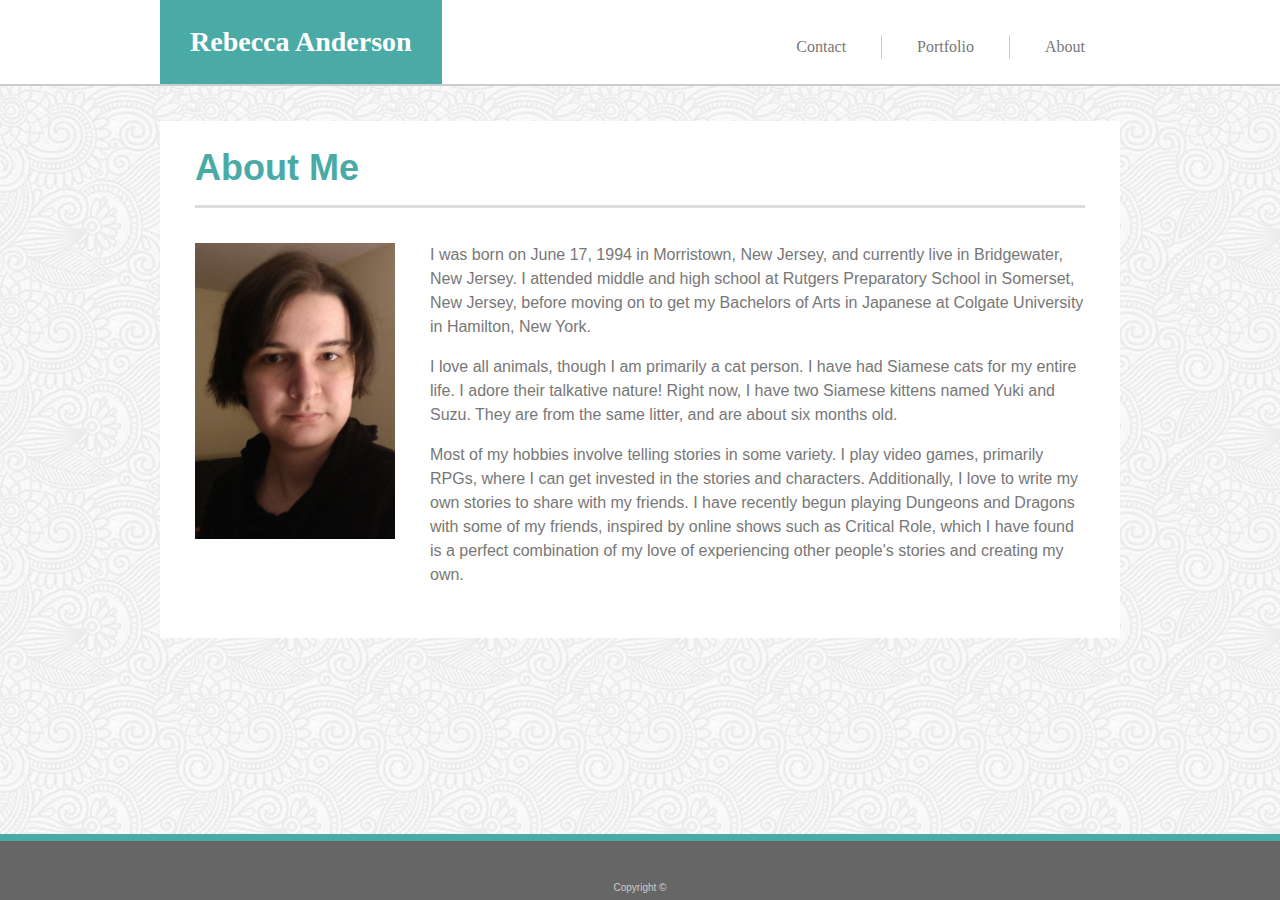
<file: index.html>
<!DOCTYPE html>
<html lang="en">

<head>
  <meta charset="UTF-8">
  <meta name="viewport" content="width=device-width, initial-scale=1.0">
  <meta http-equiv="X-UA-Compatible" content="ie=edge">
  <title>Rebecca Anderson: Home</title>
  <link rel="stylesheet" href="./assets/css/style.css">
</head>

<body>
  <!-- Heading -->
  <div class="header">
    <div class="content clearfix">
      <div class="nameblock">
        Rebecca Anderson
      </div>
      <div class="nav">
        <div class="aboutblock">
          <a href="index.html" class="navlink">About</a>
        </div>
        <div class=portfolioblock>
          <a href="portfolio.html" class="navlink">Portfolio</a>
        </div>
        <div class="contactblock">
          <a href="contact.html" class="navlink">Contact</a>
        </div>
      </div>
    </div>
  </div>

  <!-- End Heading -->

  <!-- Main Content -->

  <div class="content main clearfix">
    <h1>
      About Me
    </h1>
    <img src="./assets/images/self.png" alt="Picture of Rebecca Anderson" class="imgself" />
    <p>
      I was born on June 17, 1994 in Morristown, New Jersey, and currently live in Bridgewater, New Jersey. I attended middle and
      high school at Rutgers Preparatory School in Somerset, New Jersey, before moving on to get my Bachelors of Arts in
      Japanese at Colgate University in Hamilton, New York.
    </p>
    <p>
      I love all animals, though I am primarily a cat person. I have had Siamese cats for my entire life. I adore their talkative
      nature! Right now, I have two Siamese kittens named Yuki and Suzu. They are from the same litter, and are about six
      months old.
    </p>
    <p>
      Most of my hobbies involve telling stories in some variety. I play video games, primarily RPGs, where I can get invested
      in the stories and characters. Additionally, I love to write my own stories to share with my friends. I have recently
      begun playing Dungeons and Dragons with some of my friends, inspired by online shows such as Critical Role, which I
      have found is a perfect combination of my love of experiencing other people's stories and creating my own.
    </p>
  </div>

  <!-- End Main Content -->

  <!-- Footer -->
  <div class="footer">
    Copyright &copy;
  </div>
  <!-- End Footer -->
</body>

</html>
</file>
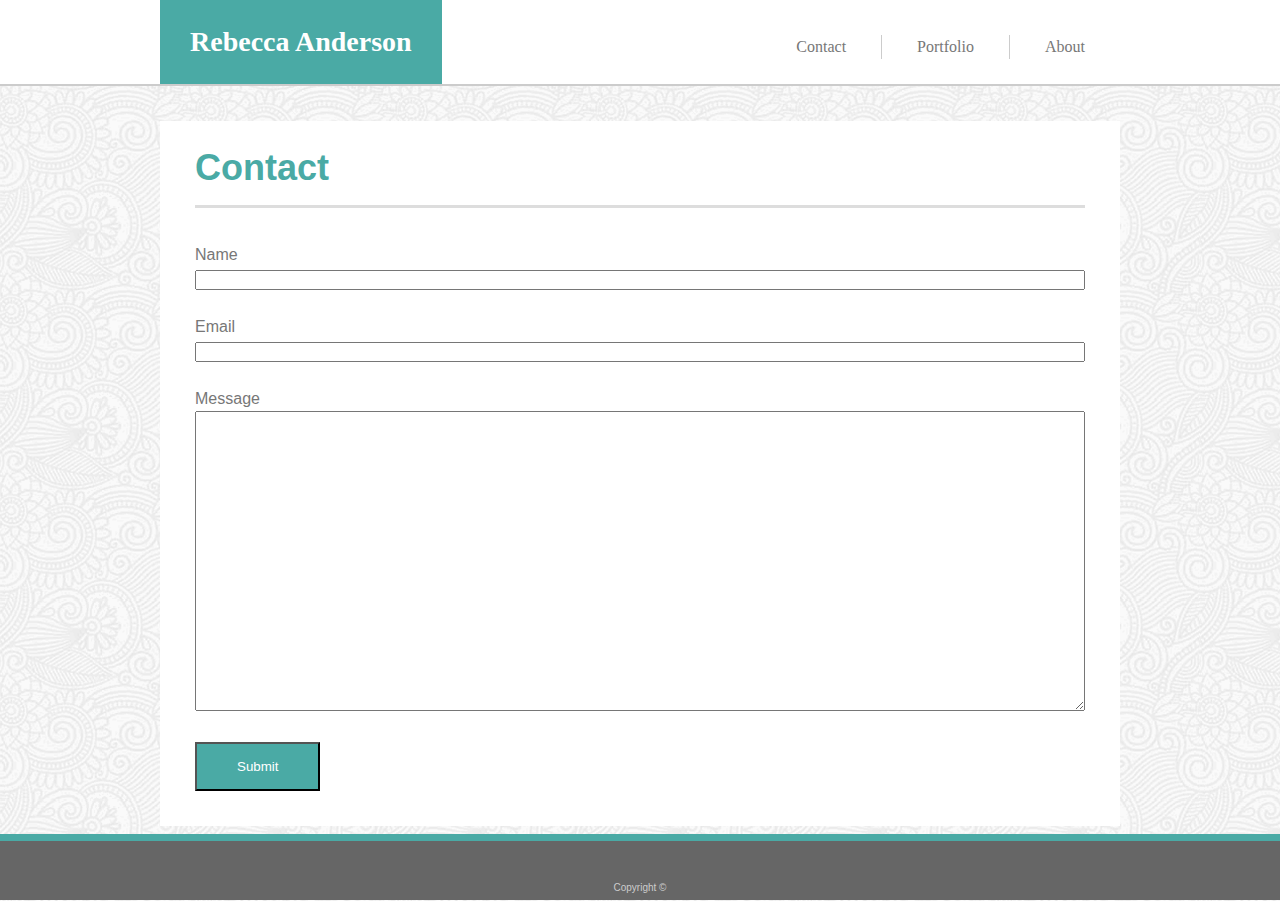
<file: contact.html>
<!DOCTYPE html>
<html lang="en">
<head>
  <meta charset="UTF-8">
  <meta name="viewport" content="width=device-width, initial-scale=1.0">
  <meta http-equiv="X-UA-Compatible" content="ie=edge">
  <title>Rebecca Anderson: Contact
  </title>
  <link rel="stylesheet" href="./assets/css/style.css">
</head>
<body>
  <!-- Heading -->
  <div class="header">
      <div class="content clearfix">
        <div class="nameblock">
          Rebecca Anderson
        </div>
        <div class="nav">
          <div class="aboutblock">
            <a href="index.html" class="navlink">About</a>
          </div>
          <div class=portfolioblock>
              <a href="portfolio.html" class="navlink">Portfolio</a>
          </div>
          <div class="contactblock">
            <a href="contact.html" class="navlink">Contact</a>
          </div>
        </div>
      </div>
    </div>
    
  <!-- End Heading -->
    
  <!-- Main Content -->

  <div class="content main">
    <h1>
      Contact
    </h1>
    <form>
      Name<br>
      <input type="text" name="name">
      <br><br>
      Email<br>
      <input type="text" name="email">
      <br><br>
      Message<br>
      <textarea></textarea>
      <br><br>
      <button id="submit">Submit</button>
    </form>
  </div>

  <!-- End Main Content -->

  <!-- Footer -->
  <div class="footer">
    Copyright &copy;
  </div>
  <!-- End Footer -->
  
</body>
</html>
</file>
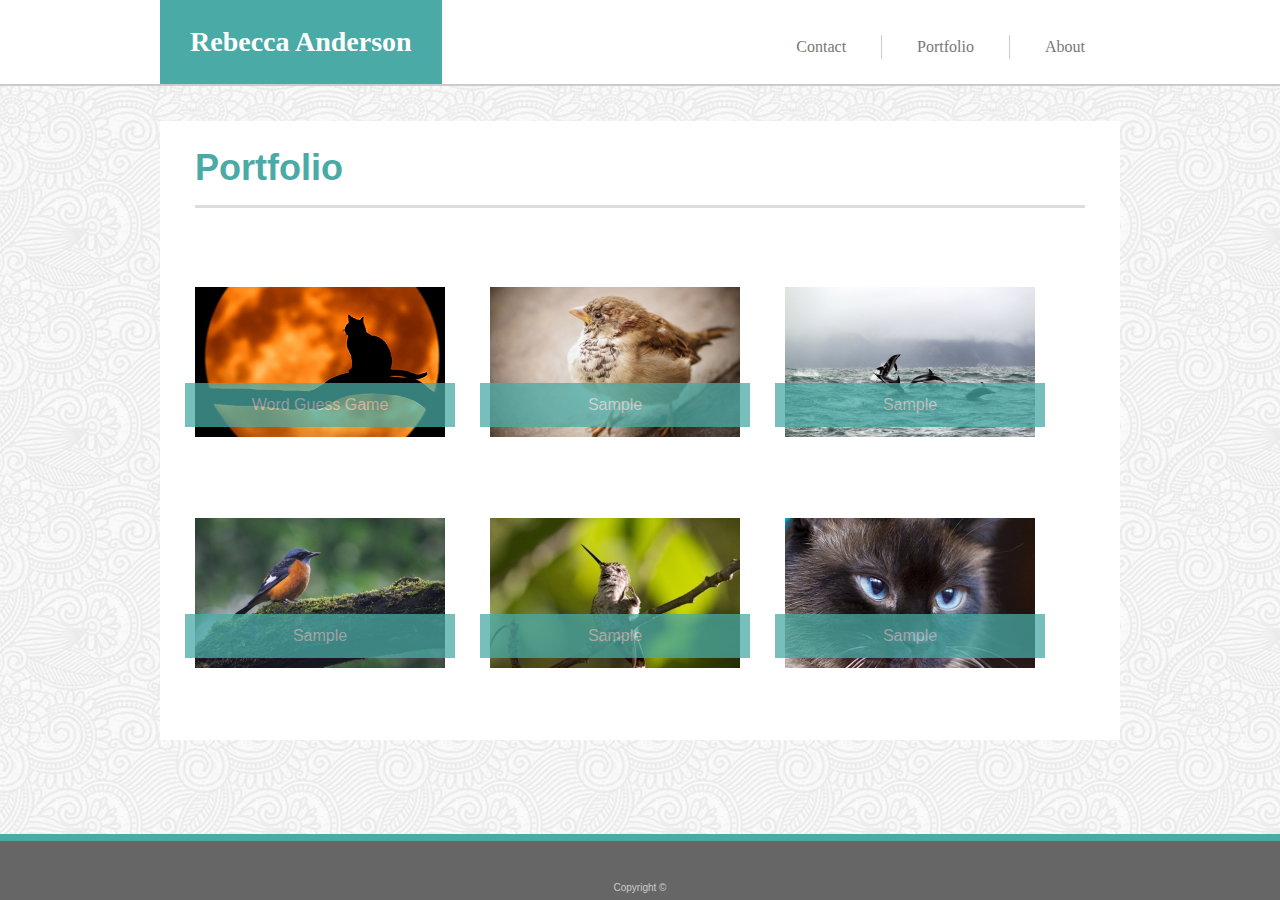
<file: portfolio.html>
<!DOCTYPE html>
<html lang="en">

<head>
  <meta charset="UTF-8">
  <meta name="viewport" content="width=device-width, initial-scale=1.0">
  <meta http-equiv="X-UA-Compatible" content="ie=edge">
  <title>Rebecca Anderson: Portfolio</title>
  <link rel="stylesheet" href="./assets/css/style.css">
</head>

<body>
  <!-- Heading -->
  <div class="header">
    <div class="content clearfix">
      <div class="nameblock">
        Rebecca Anderson
      </div>
      <div class="nav">
        <div class="aboutblock">
          <a href="index.html" class="navlink">About</a>
        </div>
        <div class=portfolioblock>
          <a href="portfolio.html" class="navlink">Portfolio</a>
        </div>
        <div class="contactblock">
          <a href="contact.html" class="navlink">Contact</a>
        </div>
      </div>
    </div>
  </div>

  <!-- End Heading -->

  <!-- Main Content -->

  <div class="content main clearfix">
    <h1>
      Portfolio
    </h1>
    <div class="clearfix folioline">
      <div class="foliobox">
        <div class="foliotext">
          <a href="https://reanderson.github.io/word-guess-game/" class="foliolink" target="_blank">Word Guess Game</a>
        </div>
        <img src="assets/images/wordguess.png" class="folioimage"/>
      </div>
      <div class="foliobox">
        <div class="foliotext">
          <a href="#" class="foliolink">Sample</a>
        </div>
        <img src="assets/images/filler-2.jpg" class="folioimage"/>
      </div>
      <div class="foliobox">
        <div class="foliotext">
          <a href="#" class="foliolink">Sample</a>
        </div>
        <img src="assets/images/filler-3.jpg" class="folioimage"/>
      </div>
    </div>
    <div class="clearfix folioline">
      <div class="foliobox">
        <div class="foliotext">
          <a href="#" class="foliolink">Sample</a>
        </div>
        <img src="assets/images/filler-4.jpg" class="folioimage"/>
      </div>
      <div class="foliobox">
        <div class="foliotext">
          <a href="#" class="foliolink">Sample</a>
        </div>
        <img src="assets/images/filler-5.jpg" class="folioimage"/>
      </div>
      <div class="foliobox">
        <div class="foliotext">
          <a href="#" class="foliolink">Sample</a>
        </div>
        <img src="assets/images/filler-6.jpg" class="folioimage"/>
      </div>
    </div>
  </div>

  <!-- End Main Content -->

  <!-- Footer -->
  <div class="footer">
    Copyright &copy;
  </div>
  <!-- End Footer -->
</body>

</html>
</file>
<file: assets/css/style.css>
/* general use styles */

* {
  box-sizing: border-box;
}

body {
  margin: 0;
  background: #aaaaaa url('../images/full-bloom.png');
  font-family: 'Arial', 'Helvetica Neue', Helvetica, sans-serif;
  line-height: 150%;
  font-size: 16px;
}

h1 {
  color: #4aaaa5;
  margin: 0;
  margin-bottom: 35px;
  padding-bottom: 25px;
  border-bottom-color: #dddddd;
  border-bottom-style: solid;
  border-bottom-width: 3px;
  font-size: 36px;
}

input {
  width: 100%;
  margin: 0;
  height: 20px;
}

textarea {
  width: 100%;
  height: 300px;
  margin: 0;
}

.content {
  width: 960px;
  margin: 0 auto;
}

.clearfix::after {
  content: "";
  display: block;
  clear: both;
}

/* end genral use styles */

/* heading styles */
.header {
  font-family: 'Georgia', Times, 'Times New Roman', serif;
  background-color: #ffffff;
  border-bottom-style: solid;
  border-bottom-width: 2px;
  border-bottom-color: #cccccc;
  margin: 0;
  font-size: 16px;
  width: 100%;
}

.nameblock {
  float: left;
  background-color: #4aaaa5;
  color: #ffffff;
  font-size: 28px;
  font-weight: bold;
  padding: 30px;
  margin: 0;
}

.nav {
  margin: 0;
  padding: 35px 0;
}

.aboutblock, .contactblock { 
  text-align: center;
  float: right;
  padding: 0 35px;
}

.navlink {
  color: #777777;
  text-decoration: none;
}

.portfolioblock {
  border-left-style: solid;
  border-right-style: solid;
  border-left-color: #cccccc;
  border-right-color: #cccccc;
  border-left-width: 1px;
  border-right-width: 1px;
  text-align: center;
  float: right;
  padding: 0 35px;
}

/* end heading styles */

/* main content styles */

.main {
  background-color: #ffffff;
  color: #777777;
  padding: 35px;
  margin-top: 35px;
  margin-bottom: 75px;
}

.imgself {
  width: 200px;
  float: left;
  margin-right: 35px;
  margin-bottom: 25px;
}

.foliobox {
  float: left;
  margin-right: 25px;
  margin-bottom: 30px;
}

.folioline {
  height: 150px;
}

.foliotext {
  position: relative;
  width: 270px;
  background-color: #4aaaa5;
  text-align: center;
  padding: 10px;
  top: 140px;
  left: -10px;
  opacity: 0.75;
}

.foliotext:hover {
  opacity: 1.0;
}

.foliolink {
  opacity: 1.0;
  color: #cccccc;
  text-decoration: none;
}

#submit {
  background-color: #4aaaa5;
  padding: 15px 40px;
  color: #ffffff;
}

/* end main content styles */

/* footer styles */

.footer {
  position: fixed;
  bottom: 0;
  width: 100%;
  text-align: center;
  font-size: 10px;
  color: #cccccc;
  background-color: #666666;
  border-top-color: #4aaaa5;
  border-top-style: solid;
  border-top-width: 7px;
  padding-top: 35px;
}

/* end footer styles */
</file>
